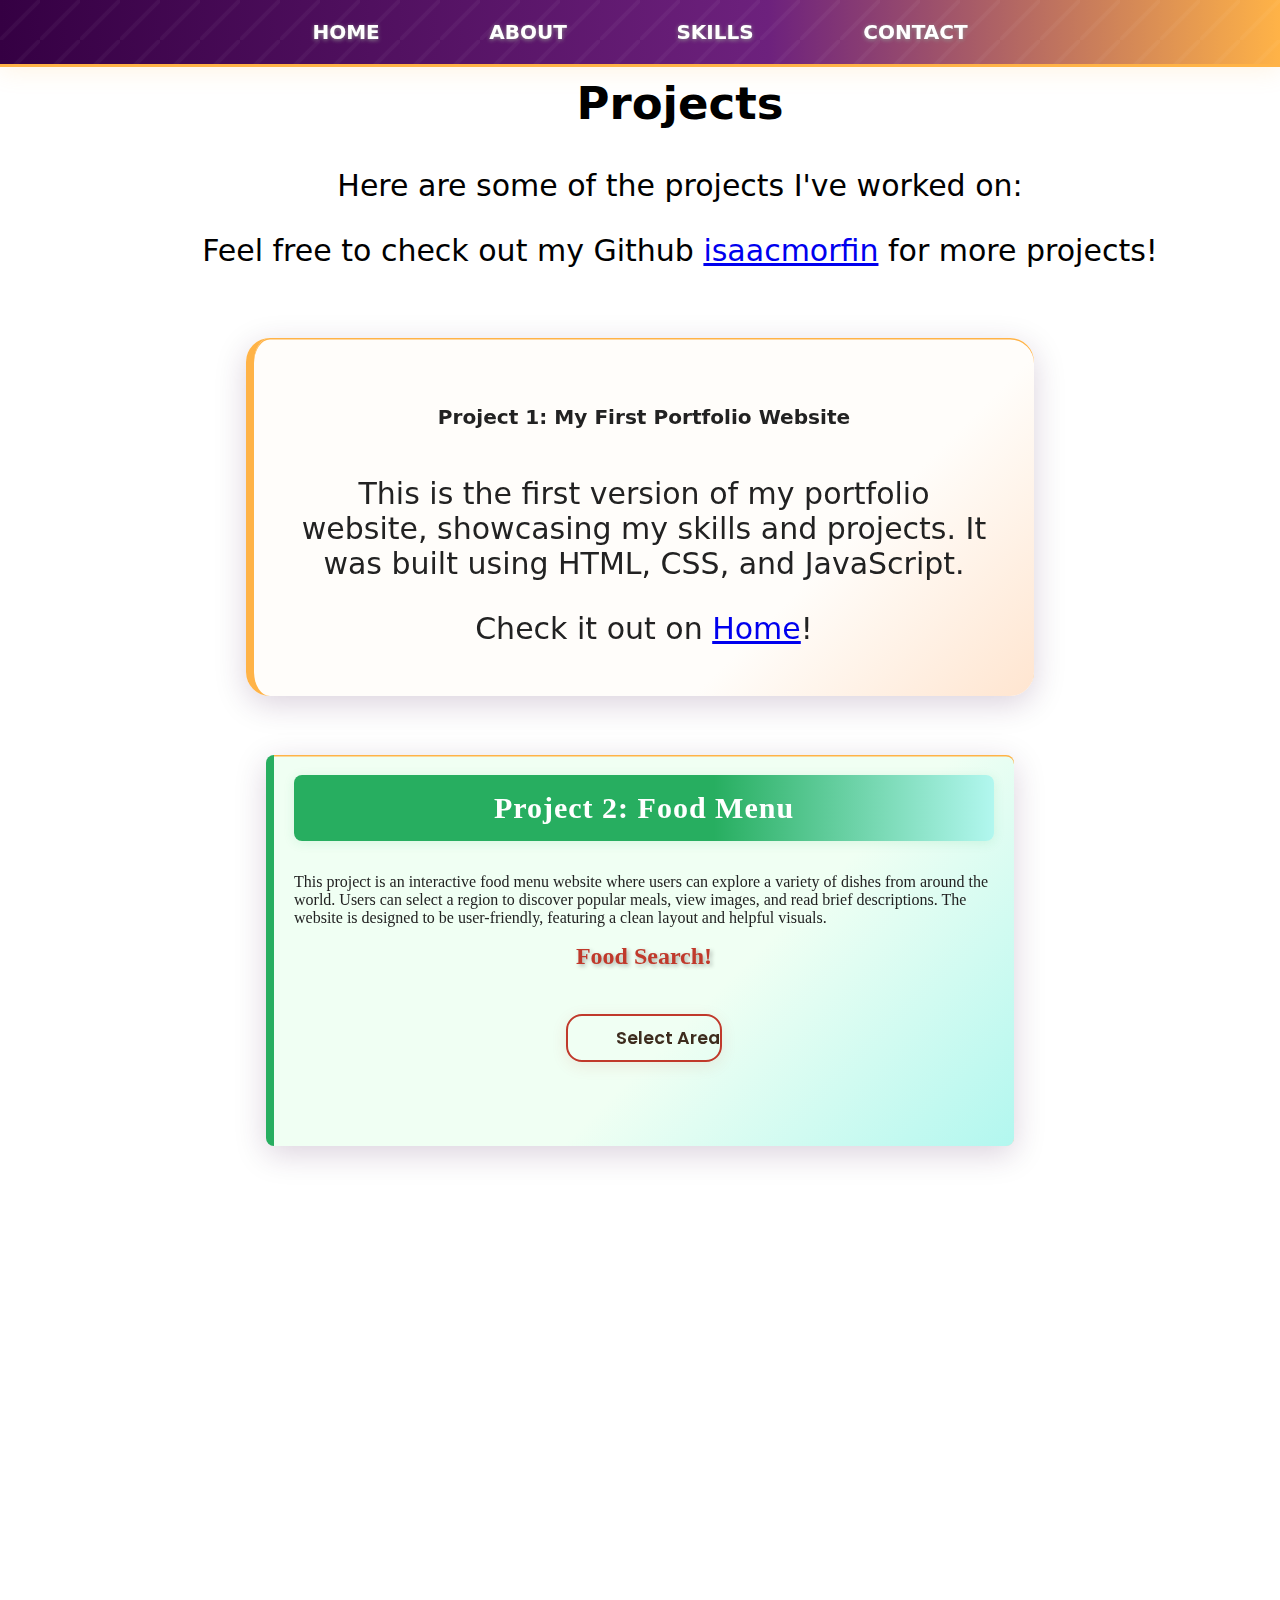
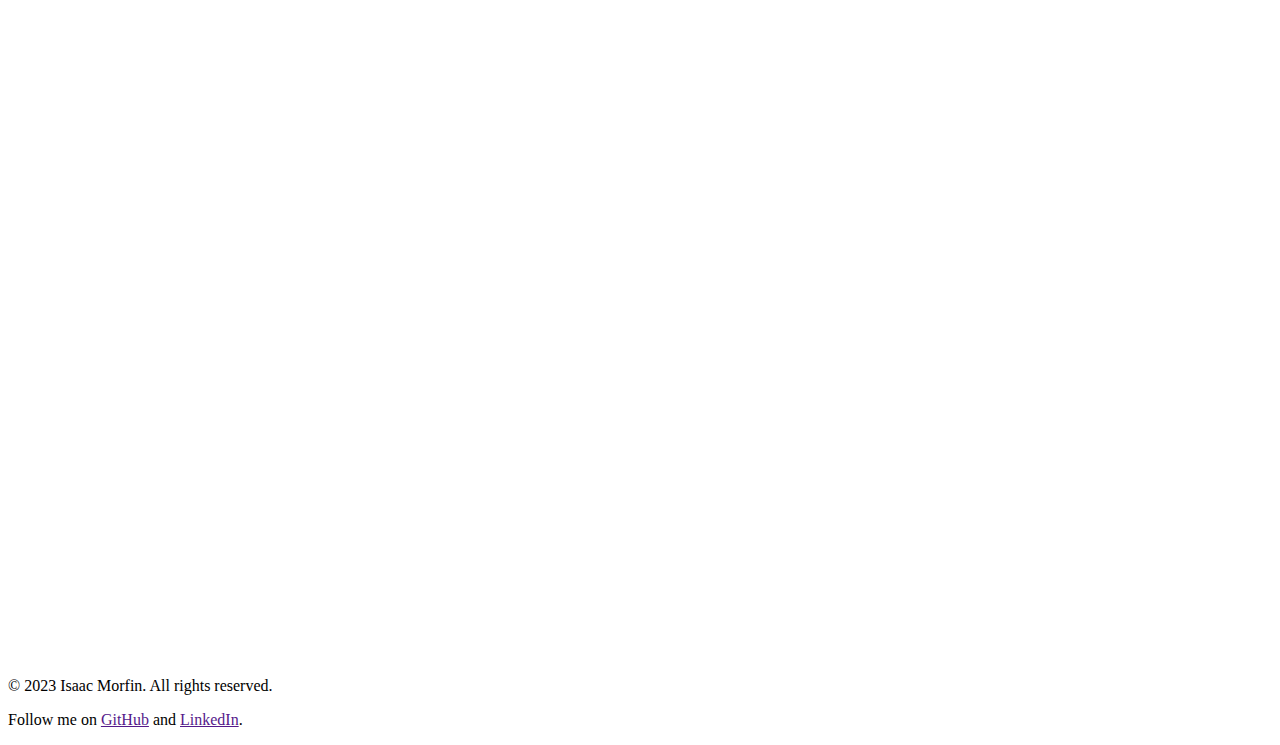
<file: projects.html>
<!DOCTYPE html>
<html lang="en">
    <head>
        <meta charset ="UTF-8">
        <title>My Portfolio - Projects</title>
        <!-- Link to the CSS file -->
        <link rel="stylesheet" href="projects/project.css">
        <link rel="stylesheet" href="food/food-menu.css">
    </head>
    <body>
        <!-- Navigation Bar: Simple links to each section -->
        <nav class="navbar">
            <a href="index.html" class="nav-link">Home</a>
            <a href="#about" class="nav-link">About</a>
            <a href="#skills" class="nav-link">Skills</a>
            <a href="#contact" class="nav-link">Contact</a>
        </nav>

        <!-- Projects Section: Showcase your projects -->
        <section class="project" id="projects">
            <h2>Projects</h2>
            <p>Here are some of the projects I've worked on:</p>
            <p>Feel free to check out my Github <a href="https://github.com/isaacmorfin" target="_blank">isaacmorfin</a> for more projects!</p>
        </section>
        <!-- Section for each project in a list-->
         <section class="Project_1 project-section" id="projects">
            <h6>Project 1: My First Portfolio Website</h6>
            <p>This is the first version of my portfolio website, showcasing my skills and projects. It was built using HTML, CSS, and JavaScript.</p>
            <p>Check it out on <a href="index.html" target="_blank">Home</a>!</p>
         </section>
        <section class="Food_menu project-section" id="food-menu-section">
            <h4>Project 2: Food Menu</h4>
            <p>
    This project is an interactive food menu website where users can explore a variety of dishes from around the world. Users can select a region to discover popular meals, view images, and read brief descriptions. The website is designed to be user-friendly, featuring a clean layout and helpful visuals.
</p>
            <hf>Food Search!</hf>
            <select name="area-select" id="area-select">
            <option value="" style="text-align: center;">Select Area</option>
            </select>
            <div id="results"></div>
        </section>
        <section class="Project_3 project-section" id="projects">
            <h5>Project 3: Simple Calculator</h5>
            <p>This is a basic calculator application that performs simple arithmetic operations. It was built using HTML, CSS, and JavaScript.</p>
        </section>
        <section class="Project_4 project-section" id="projects">
            <h6>Project 4: Weather App</h6>
            <p>This project is a weather application that fetches real-time weather data from an API and displays it to the user. It was created using HTML, CSS, and JavaScript.</p>
        </section>
        <section class="Project_5 project-section" id="projects">
            <h6>Project 5: Personal Blog</h6>
            <p>This is a personal blog website where I share my thoughts and experiences. It was built using HTML, CSS, and JavaScript.</p>
        </section>
        <section class="Project_6 project-section" id="projects">
            <h6>Project 6: To-Do List App</h6>
            <p>This project is a simple to-do list application that allows users to add, edit, and delete tasks. It was created using HTML, CSS, and JavaScript.</p>
        </section>
        <section class="Project_7 project-section" id="projects">
            <h6>Project 7: Portfolio Website (Version 2)</h6>
            <p>This is the second version of my portfolio website, featuring a more modern design and improved functionality. It was built using HTML, CSS, and JavaScript.</p>
        </section>
        <section class="Project_8 project-section" id="projects">
            <h6>Project 8: E-commerce Website</h6>
            <p>This project is an e-commerce website that allows users to browse and purchase products online. It was created using HTML, CSS, and JavaScript.</p>
        </section>
        <section class="Project_9 project-section" id="projects">
            <h6>Project 9: Responsive Web Design</h6>
            <p>This project demonstrates responsive web design techniques, ensuring that the website looks great on all devices. It was built using HTML, CSS, and JavaScript.</p>
        </section>
        <section class="Project_10 project-section" id="projects">
            <h6>Project 10: Interactive Quiz</h6>
            <p>This is an interactive quiz application that tests users' knowledge on various topics. It was created using HTML, CSS, and JavaScript.</p>
        </section>
    </body>
    <script src="projects/projects.js"></script>
    <script src="food/food-menu.js"></script>
    <footer>
        <p>&copy; 2023 Isaac Morfin. All rights reserved.</p>
        <p>Follow me on <a href="" target="_blank">GitHub</a> and <a href="" target="_blank">LinkedIn</a>.</p>
    </footer>
</html>
</file>
<file: projects/project.css>
/* Project Section Styles */
#projects {
    padding: 20px 40px; /* Padding around the section */;
    position: relative; /* Relative positioning for the pseudo-element */
    width: 100%;
    margin-top: 20px;
    margin-bottom: 20px;
    text-align: center;
    font-size: 30px;
    font-family:system-ui, -apple-system, BlinkMacSystemFont, 'Segoe UI', Roboto, Oxygen, Ubuntu, Cantarell, 'Open Sans', 'Helvetica Neue', sans-serif;
    li{
        position: relative; /* For the pseudo-element */
        display: inline-block; /* Make the link a block element for padding */
        margin: 0 50px; /* Space between links */
    }
}
/* Navigation Bar Styles */
.navbar {
    position: fixed; /* Fixed position to stay at the top */
    width: 100%; /* Full width */
    top: 0; /* Stick to the top */
    left: 0; 
    right: 0; 
    z-index: 10; /* Ensure it stays on top */
    text-align: center; /* Center the navigation links */
    font-size: 30px;
    font-family: system-ui, -apple-system, BlinkMacSystemFont, 'Segoe UIback', Roboto, Oxygen, Ubuntu, Cantarell, 'Open Sans', 'Helvetica Neue', sans-serif;
    background-image:
      linear-gradient(90deg, #350043 0%, #6d217d 60%, #ffb347 100%),
      url('data:image/svg+xml;utf8,<svg width="40" height="40" viewBox="0 0 40 40" fill="none" xmlns="http://www.w3.org/2000/svg"><rect width="40" height="40" fill="none"/><path d="M0 40L40 0" stroke="white" stroke-opacity="0.04" stroke-width="4"/></svg>');
    background-blend-mode: overlay;
    border-bottom: 3px solid #ffb347;
    box-shadow: 0 4px 24px 0 rgba(255, 179, 71, 0.15);
}

/* Navigation Links */
.nav-link {
    padding: 20px 40px; /* Padding around the link */
    font-weight: bold; /* Bold text */
    font-size: 20px; /* Font size */
    position: relative; /* For the pseudo-element */
    border-radius: 10px; /* Rounded corners */
    display: inline-block; /* Make the link a block element for padding */
    margin: 0 10px; /* Space between links */
    text-decoration: none; /* No underline */
    color: #ffffff; /* Dark gray text */
    text-shadow: 0 1px 4px rgb(146, 146, 146); /* Subtle white shadow for contrast */
    text-transform: uppercase; /* Uppercase text */
    background: linear-gradient(90deg, #350043 0%, #6d217d 100%);
    background-size: 0% 100%;
    background-repeat: no-repeat;
    background-position: left bottom;
    transition: 
        background-size 0.4s cubic-bezier(0.4,0,0.2,1),
        color 0.3s, 
        box-shadow 0.3s, 
        transform 0.2s;
}
/* Navigation Link Hover Effect */
.nav-link:hover, .nav-link:focus {
    color: #fff;
    background-size: 100% 100%;
    box-shadow: 0 0 16px #ffb347, 0 0 32px #6d217d;
    transform: scale(1.08);
}
/* Active Link Styles */
.nav-link.active, .nav-link:active {
    background: #6d217d;
    color: #fff;
    box-shadow: 0 2px 8px rgba(53,0,67,0.12);
}

/* Base card style */
.project-section {
    margin: 60px auto;
    max-width: 700px;
    border-radius: 24px;
    box-shadow: 0 8px 32px rgba(53,0,67,0.18), 0 1.5px 0 #ffb347 inset;
    padding: 40px 32px;
    opacity: 0;
    transform: translateY(60px) scale(0.96) rotateX(8deg);
    transition: 
        opacity 0.7s cubic-bezier(.22,.68,.53,1.01),
        transform 0.7s cubic-bezier(.22,.68,.53,1.01),
        box-shadow 0.7s;
    will-change: transform, opacity;
    color: #222;
}

/* Project 1: Portfolio Website */
.Project_1 {
    background: linear-gradient(135deg, #fffdfa 70%, #ffe5d0 100%);
    border-left: 8px solid #ffb347; /* Gold */
}

/* Project 2: Food Menu */
.Food_menu {
    background: linear-gradient(135deg, #f0fff3 60%, #b2f7ef 100%);
    border-left: 8px solid #27ae60; /* Green */
}

/* Project 3: Calculator */
.Project_3 {
    background: linear-gradient(135deg, #e3e6f3 60%, #b2b7ff 100%);
    border-left: 8px solid #3f51b5; /* Indigo */
}

/* Project 4: Weather App */
.Project_4 {
    background: linear-gradient(135deg, #e0f7fa 60%, #b2ebf2 100%);
    border-left: 8px solid #00bcd4; /* Cyan */
}

/* Project 5: Blog */
.Project_5 {
    background: linear-gradient(135deg, #fff0f6 60%, #ffd6e0 100%);
    border-left: 8px solid #e91e63; /* Pink */
}

/* Project 6: To-Do List */
.Project_6 {
    background: linear-gradient(135deg, #f4ffe3 60%, #d0ffb3 100%);
    border-left: 8px solid #8bc34a; /* Light Green */
}

/* Project 7: Portfolio V2 */
.Project_7 {
    background: linear-gradient(135deg, #f3e6ff 60%, #d1b3ff 100%);
    border-left: 8px solid #9c27b0; /* Purple */
}

/* Project 8: E-commerce */
.Project_8 {
    background: linear-gradient(135deg, #fffbe7 60%, #ffe5b4 100%);
    border-left: 8px solid #ff9800; /* Orange */
}

/* Project 9: Responsive Design */
.Project_9 {
    background: linear-gradient(135deg, #e3f6fd 60%, #b3e5fc 100%);
    border-left: 8px solid #2196f3; /* Blue */
}

/* Project 10: Quiz */
.Project_10 {
    background: linear-gradient(135deg, #f9e7ff 60%, #e1b3ff 100%);
    border-left: 8px solid #ab47bc; /* Violet */
}

/* When visible, animate in */
.project-section.visible { opacity: 1; transform: none; }

/* Unique animations for each project */
.project-1.visible { animation: pop-in 0.8s cubic-bezier(.22,.68,.53,1.01) forwards; }
.project-2.visible { animation: slide-in-left 0.8s cubic-bezier(.22,.68,.53,1.01) forwards; }
.project-3.visible { animation: flip-in 0.8s cubic-bezier(.22,.68,.53,1.01) forwards; }
.project-4.visible { animation: fade-in-scale 0.8s cubic-bezier(.22,.68,.53,1.01) forwards; }
.project-5.visible { animation: slide-in-right 0.8s cubic-bezier(.22,.68,.53,1.01) forwards; }
.project-6.visible { animation: rotate-in 0.8s cubic-bezier(.22,.68,.53,1.01) forwards; }
.project-7.visible { animation: bounce-in 0.8s cubic-bezier(.22,.68,.53,1.01) forwards; }
.project-8.visible { animation: zoom-in 0.8s cubic-bezier(.22,.68,.53,1.01) forwards; }
.project-9.visible { animation: fade-in-up 0.8s cubic-bezier(.22,.68,.53,1.01) forwards; }
.project-10.visible { animation: swing-in 0.8s cubic-bezier(.22,.68,.53,1.01) forwards; }

/* Keyframes for animations */
@keyframes pop-in {
    from { opacity: 0; transform: scale(0.8) translateY(60px); }
    to { opacity: 1; transform: scale(1) translateY(0); }
}
@keyframes slide-in-left {
    from { opacity: 0; transform: translateX(-80px) skewY(4deg); }
    to { opacity: 1; transform: translateX(0) skewY(0); }
}
@keyframes flip-in {
    from { opacity: 0; transform: rotateY(90deg) scale(0.9); }
    to { opacity: 1; transform: rotateY(0) scale(1); }
}
@keyframes fade-in-scale {
    from { opacity: 0; transform: scale(0.7); }
    to { opacity: 1; transform: scale(1); }
}
@keyframes slide-in-right {
    from { opacity: 0; transform: translateX(80px) skewY(-4deg); }
    to { opacity: 1; transform: translateX(0) skewY(0); }
}
@keyframes rotate-in {
    from { opacity: 0; transform: rotateZ(-10deg) scale(0.9); }
    to { opacity: 1; transform: rotateZ(0) scale(1); }
}
@keyframes bounce-in {
    0% { opacity: 0; transform: translateY(80px) scale(0.9);}
    60% { opacity: 1; transform: translateY(-20px) scale(1.05);}
    80% { transform: translateY(10px) scale(0.98);}
    100% { transform: translateY(0) scale(1);}
}
@keyframes zoom-in {
    from { opacity: 0; transform: scale(0.5);}
    to { opacity: 1; transform: scale(1);}
}
@keyframes fade-in-up {
    from { opacity: 0; transform: translateY(80px);}
    to { opacity: 1; transform: translateY(0);}
}
@keyframes swing-in {
    0% { opacity: 0; transform: rotateY(-90deg);}
    100% { opacity: 1; transform: rotateY(0);}
}
</file>
<file: food/food-menu.css>
@import url("https://fonts.googleapis.com/css2?family=Poppins:wght@400;600&display=swap");
.Food_menu {
    display: flex;
    flex-direction: column;
    align-items: center;
    padding: 20px;
    border-radius: 8px;
    border-color: #ffffff 1px solid;
    background-color: #ffd4cf;
    h4 {
        display: block;
        width: 100%;
        background: linear-gradient(90deg, #27ae60 60%, #b2f7ef 100%);
        color: #ffffff;
        font-size: 30px;
        margin: 0 0 16px 0;
        padding: 16px 0;
        text-align: center;
        border-radius: 8px;
        letter-spacing: 1px;
        box-shadow: 0 2px 12px rgba(39, 174, 96, 0.12);
    }
    p2 {
        display: block;
        font-size: 20px;
        margin: 10px 0 24px 0;
        padding: 24px;
        background: linear-gradient(90deg, #f0fff3 70%, #e0ffe8 100%);
        color: #222;
        border-radius: 8px;
        box-shadow: 0 1px 6px rgba(39, 174, 96, 0.08);
    }
    hf {
        font-size: 24px;
        font-weight: bold;
        margin-bottom: 20px;
        color: #c0392b; /* Tomato color */
        text-shadow: 2px 2px 4px rgba(0, 0, 0, 0.3);
    }
}
h3 {
  color: #c0392b; /* Tomato red */
  margin-top: 0.5em;
  margin-bottom: 0.5em;
}

#area-select {
  font-size: 1.1rem;
  padding: 10px 0px;
  border-radius: 16px;
  border: 2px solid #c0392b;
  background: linear-gradient(90deg, #fffdfa 70%, #ffe5d0 100%);
  color: #3d2c1e;
  margin: 24px 0;
  box-shadow: 0 4px 16px rgba(192, 57, 43, 0.1);
  transition: border-color 0.2s, box-shadow 0.2s;
  appearance: none;
  outline: none;
  font-family: "Poppins", Arial, sans-serif;
  font-weight: 600;
  /* Add a food icon as a background */
  background-image: url("https://img.icons8.com/emoji/48/000000/tomato-emoji.png");
  background-repeat: no-repeat;
  background-position: 12px center;
  background-size: 28px 28px;
  padding-left: 48px;
  cursor: pointer; /* Change cursor to pointer */
}

/* Hide the tomato icon when an area is selected (value is not empty) */
#area-select.selected {
  background-image: none;
  padding-left: 20px;
}

#area-select:focus {
  border-color: #27ae60; /* Olive green */
  box-shadow: 0 0 0 3px #eafaf1;
}

/* Style the dropdown arrow for a custom look */
#area-select::-ms-expand {
  display: none;
}
#area-select {
  background-blend-mode: lighten;
}
#area-select option {
  background: #fffdfa;
  color: #3d2c1e;
  font-weight: 500;
  cursor: pointer;
}
#area-select option:hover {
  background: #ffe5d0; /* Light orange on hover */
  cursor: pointer;
}

button {
  font-family: inherit;
  font-size: 1rem;
  border-radius: 6px;
  border: none;
  background: #c0392b;
  color: #fffdfa;
  padding: 8px 18px;
  box-shadow: 0 2px 8px rgba(192, 57, 43, 0.1);
  cursor: pointer;
  transition: background 0.2s, box-shadow 0.2s;
}

button:hover {
  background: #27ae60;
  box-shadow: 0 4px 16px rgba(39, 174, 96, 0.12);

}

.meal {
  background: #fffdfa;
  border-radius: 14px;
  box-shadow: 0 2px 12px rgba(192, 57, 43, 0.1);
  padding: 18px;
  margin: 16px;
  display: inline-block;
  vertical-align: top;
  width: 220px;
  text-align: center;
  transition: transform 0.2s, box-shadow 0.2s;
}

.meal:hover {
  transform: translateY(-6px) scale(1.03);
  box-shadow: 0 8px 24px rgba(192, 57, 43, 0.18);
  background: #fff3e6;
}

.meal img {
  width: 100%;
  border-radius: 10px;
  margin-bottom: 10px;
  box-shadow: 0 2px 8px rgba(39, 174, 96, 0.08);
}

.meal h3 {
  font-size: 1.1rem;
  margin: 0.5em 0 0.2em 0;
}

.modal {
  /* Modal background is handled in JS */
  position: fixed;
  top: 0; left: 0; right: 0; bottom: 0;
  background: rgba(0,0,0,0.4);
  z-index: 1000;
  display: flex;
  align-items: center;
  justify-content: center;
}

.modal > div {
  background: #fffdfa;
  border-radius: 18px;
  box-shadow: 0 8px 32px rgba(192, 57, 43, 0.18);
  padding: 32px 24px 24px 24px;
  max-width: 420px;
  width: 95%;
  position: relative;
  text-align: left;
  animation: popIn 0.2s;
  max-height: 80vh;
  overflow-y: auto;
}

@keyframes popIn {
  from {
    transform: scale(0.95);
    opacity: 0;
  }
  to {
    transform: scale(1);
    opacity: 1;
  }
}

.modal h2 {
  font-size: 2rem;
  color: #c0392b;
  margin-bottom: 0.5em;
  text-align: center;
}

.modal img {
  width: 100%;
  border-radius: 12px;
  margin-bottom: 18px;
  box-shadow: 0 2px 12px rgba(39, 174, 96, 0.1);
}

.modal h3 {
  color: #27ae60;
  margin-top: 1.2em;
  margin-bottom: 0.5em;
}

.modal ul {
  list-style: none;
  padding: 0;
  margin: 0 0 1em 0;
}

.modal ul li {
  position: relative;
  padding-left: 28px;
  margin-bottom: 8px;
  font-size: 1rem;
}

.modal ul li::before {
  content: "🍅";
  position: absolute;
  left: 0;
  top: 0;
  font-size: 1.1em;
}

.modal ol {
  padding-left: 1.2em;
  margin: 0 0 1em 0;
}

.modal ol li {
  margin-bottom: 10px;
  font-size: 1rem;
  line-height: 1.6;
}

.modal button {
  position: absolute;
  top: 18px;
  right: 18px;
  background: #c0392b;
  color: #fffdfa;
  border-radius: 50px;
  padding: 6px 16px;
  font-size: 1rem;
  box-shadow: 0 2px 8px rgba(192, 57, 43, 0.1);
}

.modal button:hover {
  background: #27ae60;
}

#results {
  display: flex;
  flex-wrap: wrap;
  justify-content: center;
  gap: 16px;
  max-width: 100%;
  max-height: 60vh; /* Limit height to 60% of viewport */
  overflow-y: auto; /* Enable vertical scroll if needed */
  margin-bottom: 24px;
  padding: 8px;
  box-sizing: border-box;
  background: transparent;
}

@media (max-width: 600px) {
  .meal {
    width: 95%;
    margin: 12px auto;
  }
  .modal > div {
    padding: 18px 8px 18px 8px;
  }
}

/* Prevent background scroll when modal is open */
body.modal-open {
  overflow: hidden;
}
</file>
